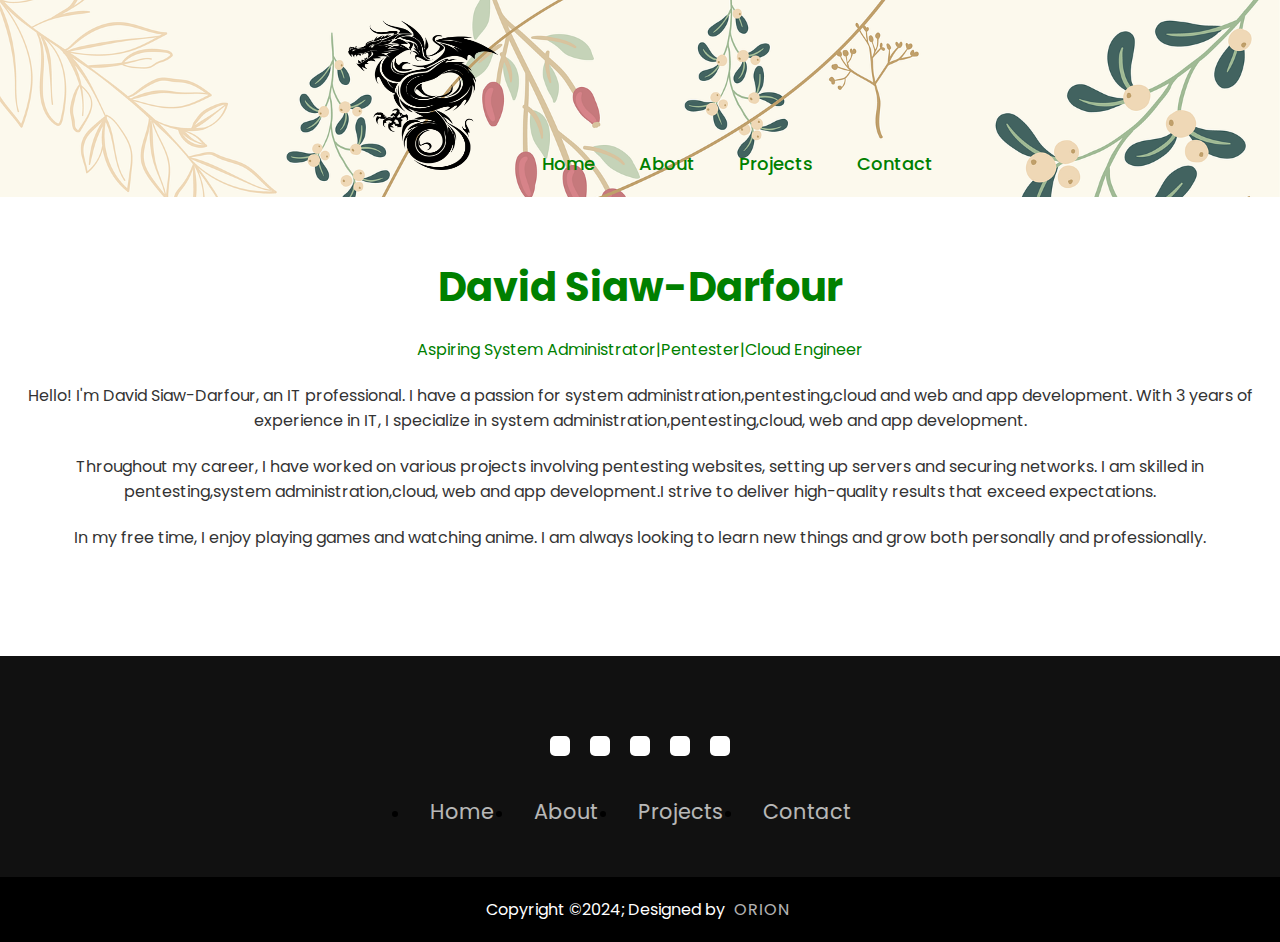
<file: About.html>
<!DOCTYPE html>
<html lang="en">
<head>
    <meta charset="UTF-8">
    <meta name="viewport" content="width=device-width, initial-scale=1.0">
    <title>About</title>
    <link rel="Stylesheet" href="style.css" type="text/css">
    <link rel="stylesheet" href="https://cdnjs.cloudflare.com/ajax/libs/font-awesome/6.6.0/css/all.min.css" integrity="sha512-Kc323vGBEqzTmouAECnVceyQqyqdsSiqLQISBL29aUW4U/M7pSPA/gEUZQqv1cwx4OnYxTxve5UMg5GT6L4JJg==" crossorigin="anonymous" referrerpolicy="no-referrer" />
</head>
<body>
    <header class="header">
  
        <nav class="navbar">
            <img src="logo.png" class="logo" width="150" height="150">
        <a href="index.html">Home</a> 
        <a href="About.html">About</a>
        <a href="Projects.html">Projects</a>
         <a href="Contact.html">Contact</a>
                
        </nav>
            </header>
            <section id="about-preview" class="about-section">
                <div class="container">
                    <h1 style="color: green";>David Siaw-Darfour</h1>
                    <p style="color: green;"> Aspiring System Administrator|Pentester|Cloud Engineer</p>
                    <p>Hello! I'm David Siaw-Darfour, an IT professional. I have a passion for system administration,pentesting,cloud and web and app development. With 3 years of experience in IT, I specialize in system administration,pentesting,cloud, web and app development.</p>
                    <p>Throughout my career, I have worked on various projects involving pentesting websites, setting up  servers and securing networks. I am skilled in pentesting,system administration,cloud, web and app development.I strive to deliver high-quality results that exceed expectations.</p>
                    <p>In my free time, I enjoy playing games and watching anime. I am always looking to learn new things and grow both personally and professionally.</p>
                    <br>
                    
                </div>
            </section> 
     
   
    
           
<footer>
    <div class="footerContainer">
        <div class="socialIcons">
        <a href="https://www.facebook.com/david.darfour?mibextid=rS40aB7S9Ucbxw6v"><i class="fa-brands fa-facebook"></i></a>
        <a href="https://www.youtube.com/redirect?event=channel_description&redir_token=[base64]&q=https%3A%2F%2Fwww.instagram.com%2Fjedi_frce%2F"><i class="fa-brands fa-instagram"></i></a>
        <a href="https://github.com/BlackRain12"><i class="fa-brands fa-github"></i></a>
        <a href="https://www.linkedin.com/in/david-darfour-463798196?utm_source=share&utm_campaign=share_via&utm_content=profile&utm_medium=android_app"><i class="fa-brands fa-linkedin"></i></a>
        <a href="http://www.youtube.com/@thegamewizarder"><i class="fa-brands fa-youtube"></i></a>
        </div>
        <div class="footerNav">
            <ul>
            <li><a href="index.html">Home</a></li>
            <li><a href="About.html">About</a></li>
            <li><a href="Projects.html"> Projects</a></li>
            <li><a href="Contact.html">Contact</a></li>
        </ul>
        </div>
        
    </div>
    <div class="footerBottom">
        <p>Copyright &copy;2024; Designed by <span class="designer">Orion</span></p>
    </div>
</footer> 
    
</body>
</html>
</file>
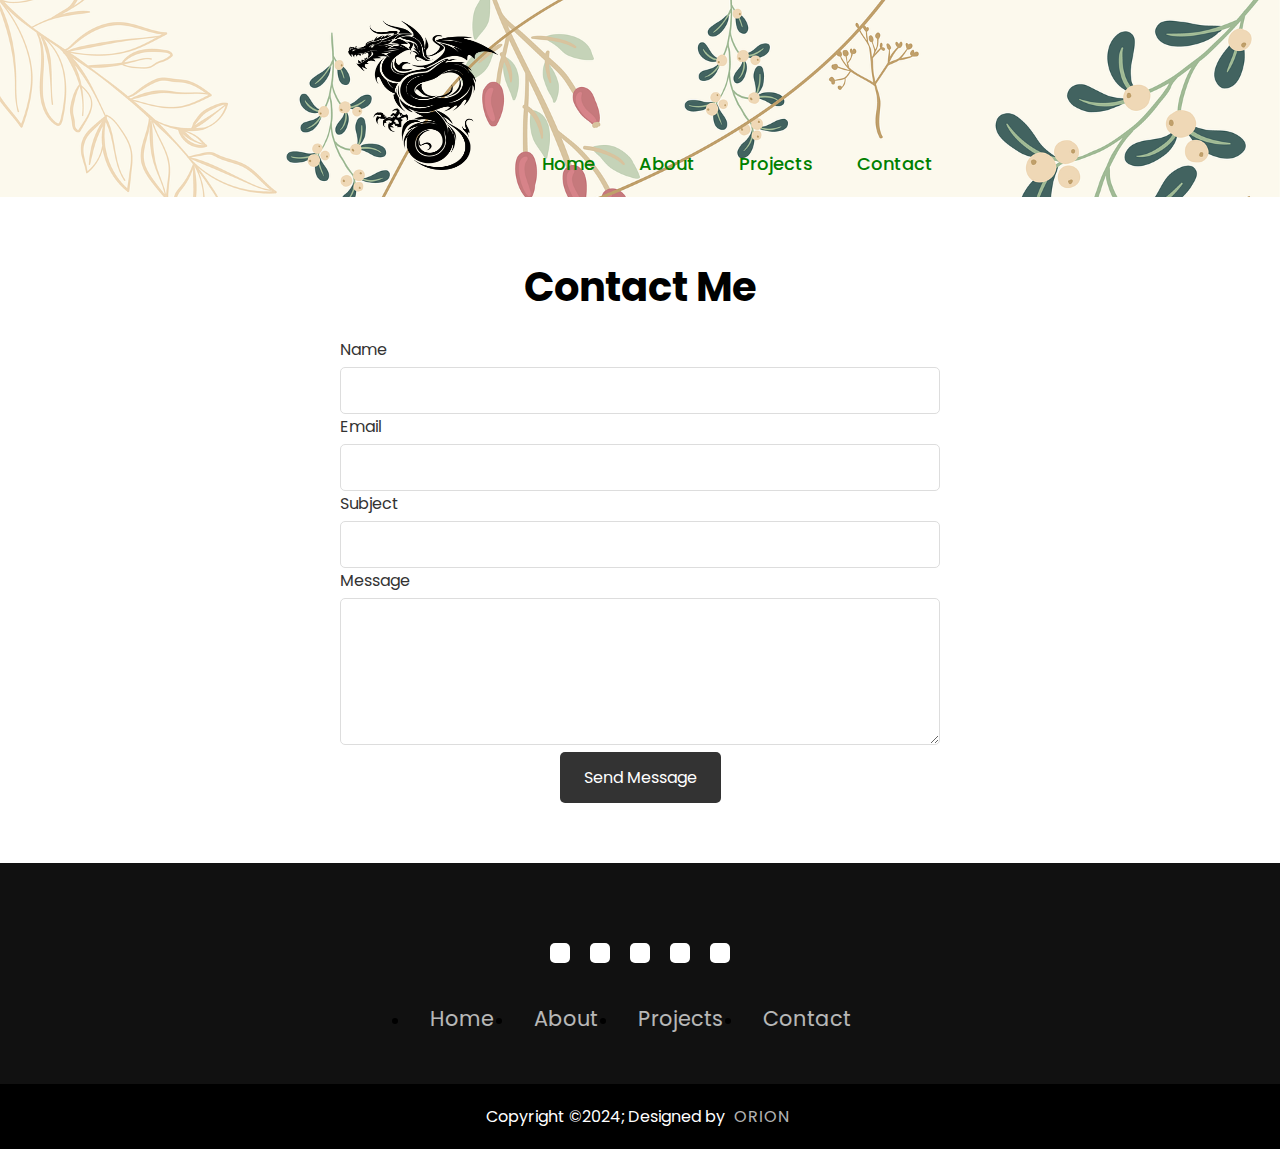
<file: Contact.html>
<!DOCTYPE html>
<html lang="en">
<head>
    <meta charset="UTF-8">
    <meta name="viewport" content="width=device-width, initial-scale=1.0">
    <title>Contact</title>
    <link rel="Stylesheet" href="style.css" type="text/css">
    <link rel="stylesheet" href="https://cdnjs.cloudflare.com/ajax/libs/font-awesome/6.6.0/css/all.min.css" integrity="sha512-Kc323vGBEqzTmouAECnVceyQqyqdsSiqLQISBL29aUW4U/M7pSPA/gEUZQqv1cwx4OnYxTxve5UMg5GT6L4JJg==" crossorigin="anonymous" referrerpolicy="no-referrer" />
</head>
<body>
    <header class="header">
  
        <nav class="navbar">
            <img src="logo.png" class="logo" width="150" height="150">
        <a href="index.html">Home</a> 
        <a href="About.html">About</a>
        <a href="Projects.html">Projects</a>
         <a href="Contact.html">Contact</a>
                
        </nav>
            </header>

            <section id="contact-preview" class="contact-section">
                <div class="container">
                    <h1>Contact Me</h1>
                    <form id="contact-form" action="send-message.php" method="post">
                        <div class="form-group">
                            <label for="name">Name</label>
                            <input type="text" id="name" name="name" required>
                        </div>
                        <div class="form-group">
                            <label for="email">Email</label>
                            <input type="email" id="email" name="email" required>
                        </div>
                        <div class="form-group">
                            <label for="subject">Subject</label>
                            <input type="text" id="subject" name="subject" required>
                        </div>
                        <div class="form-group">
                            <label for="message">Message</label>
                            <textarea id="message" name="message" rows="5" required></textarea>
                        </div>
                        <button type="submit" class="cta-button">Send Message</button>
                    </form>
                </div>
            </section>
        
            

   
    
<footer>
    <div class="footerContainer">
        <div class="socialIcons">
        <a href="https://www.facebook.com/david.darfour?mibextid=rS40aB7S9Ucbxw6v"><i class="fa-brands fa-facebook"></i></a>
        <a href="https://www.youtube.com/redirect?event=channel_description&redir_token=[base64]&q=https%3A%2F%2Fwww.instagram.com%2Fjedi_frce%2F"><i class="fa-brands fa-instagram"></i></a>
        <a href="https://github.com/BlackRain12"><i class="fa-brands fa-github"></i></a>
        <a href="https://www.linkedin.com/in/david-darfour-463798196?utm_source=share&utm_campaign=share_via&utm_content=profile&utm_medium=android_app"><i class="fa-brands fa-linkedin"></i></a>
        <a href="http://www.youtube.com/@thegamewizarder"><i class="fa-brands fa-youtube"></i></a>
        </div>
        <div class="footerNav">
            <ul>
            <li><a href="index.html">Home</a></li>
            <li><a href="About.html">About</a></li>
            <li><a href="Projects.html"> Projects</a></li>
            <li><a href="Contact.html">Contact</a></li>
        </ul>
        </div>
        
    </div>
    <div class="footerBottom">
        <p>Copyright &copy;2024; Designed by <span class="designer">Orion</span></p>
    </div>
</footer> 
</body>
</html>
</file>
<file: style.css>
@import url("https://fonts.googleapis.com/css2?family=Poppins:wgt@300;400;500;600;700;800;900&display=swap");
*{
    padding: 0;
    margin:0;
    box-sizing: border-box;
    font-family: "Poppins", sans-serif;
}
html{
    height: 100%;
}

body{
    min-height: 100%;
    display:flex;
    flex-direction: column;
    background: url(2.png) no-repeat;
    background-size: cover;
    background-position: center;
}

/* Static Navbar */
.header{
    position: relative; /* Changed from fixed to relative */
    top:0;
    left: 0;
    width: 100%;
    padding: 20px 100px;
    background: transparent;
    display: flex;
    justify-content: center;
    align-items: center;
    z-index: 100;
}

.navbar a {
    position: relative;
    font-size: 18px;
    color: green;
    font-weight: 500;
    text-decoration: none;
    margin-left: 40px;
}

.navbar a::before {
    content: '';
    position: absolute;
    top: 100%;
    left: 0;
    width: 0;
    height: 2px;
    background: red;
    transition: .3s;
}

.navbar a:hover::before {
    width: 100%;
}

/* Hero Section */
.hero {
    background: url('background.jpg') no-repeat center center/cover;
    color: green;
    height: 100vh;
    display: flex;
    align-items: center;
    justify-content: center;
    text-align: center;
    margin-top: 0; /* No need for extra margin */
}

.hero h1 {
    font-size: 4rem;
    margin-bottom: 0.5rem;
}

.hero p {
    font-size: 1.5rem;
    margin-bottom: 1rem;
}

.cta-button {
    background: #333;
    color: white;
    padding: 0.8rem 1.5rem;
    text-decoration: none;
    border-radius: 5px;
    transition: background 0.3s;
}

.cta-button:hover {
    background: #555;
}

.about-preview, .portfolio-preview, .contact-preview {
    padding: 4rem 2rem; /* Adjusted padding */
    text-align: center;
}

.portfolio-items {
    display: flex;
    justify-content: space-around;
    flex-wrap: wrap;
}

.portfolio-item {
    margin: 1rem;
    flex: 1 1 calc(45% - 2rem);
}

.portfolio-item img {
    max-width: 100%;
    border-radius: 5px;
}

/* About Section */
.about-section {
    padding: 60px 20px;
    background: #fff;
    text-align: center;
}

.about-section h1 {
    font-size: 2.5rem;
    margin-bottom: 20px;
}

.about-section p {
    font-size: 1rem;
    line-height: 1.6;
    margin-bottom: 20px;
    color: #333;
}
.contact-section {
    padding: 60px 20px;
    background: #fff;
    text-align: center;
}

.contact-section h1 {
    font-size: 2.5rem;
    margin-bottom: 20px;
}

.form-group {
    margin-bottom: 15px;
    text-align: left;
    max-width: 600px;
    margin: 0 auto;
}

.form-group label {
    display: block;
    font-size: 1rem;
    margin-bottom: 5px;
    color: #333;
}

.form-group input,
.form-group textarea {
    width: 100%;
    padding: 10px;
    border: 1px solid #ddd;
    border-radius: 5px;
    font-size: 1rem;
}

.form-group textarea {
    resize: vertical;
}

.cta-button {
    background: #333;
    color: #fff;
    padding: 0.8rem 1.5rem;
    text-decoration: none;
    border-radius: 5px;
    border: none;
    font-size: 1rem;
    cursor: pointer;
    transition: background 0.3s;
}

.cta-button:hover {
    background: #555;
}


/* Responsive Styles */
@media (max-width: 768px) {
    .form-group {
        margin-bottom: 10px;
    }

    .cta-button {
        width: 100%;
    }
}
main {
    padding: 20px;
}




/* Footer Styles */
footer {
    background-color: #111;  
}

.footerContainer {
    width: 100%;
    padding: 70px 30px 20px;
}

.socialIcons {
    display: flex;
    justify-content: center;
}

.socialIcons a {
    text-decoration: none;
    padding: 10px;
    background-color: white;
    margin: 10px;
    border-radius: 5px;
}

.socialIcons a i {
    font-size: 2em;
    color: black;
    opacity: 0.9;
}

.socialIcons a:hover {
    background-color: #111;
    transition: 0.5s;
}

.socialIcons a:hover i {
    color: white;
    transition: 0.5s;
}

.footerNav {
    margin: 30px 0;
}

.footerNav ul {
    display: flex;
    justify-content: center;
}

.footerNav ul li a {
    color: white;
    margin: 20px;
    text-decoration: none;
    font-size: 1.3em;
    opacity: 0.7;
    transition: 0.5s;
}

.footerNav ul li a:hover {
    opacity: 1;
}

.footerBottom {
    background-color: #000;
    padding: 20px;
    text-align: center;
}

.footerBottom p {
    color: white;
}

.designer {
    opacity: 0.7;
    text-transform: uppercase;
    letter-spacing: 1px;
    font-weight: 400;
    margin: 0px 5px;
}

@media(max-width:700px) {
    .footerNav ul {
        flex-direction: column;
    }
    .footer ul li {
        width: 100%;
        text-align: center;
        margin: 10px;
    }
}
</file>
